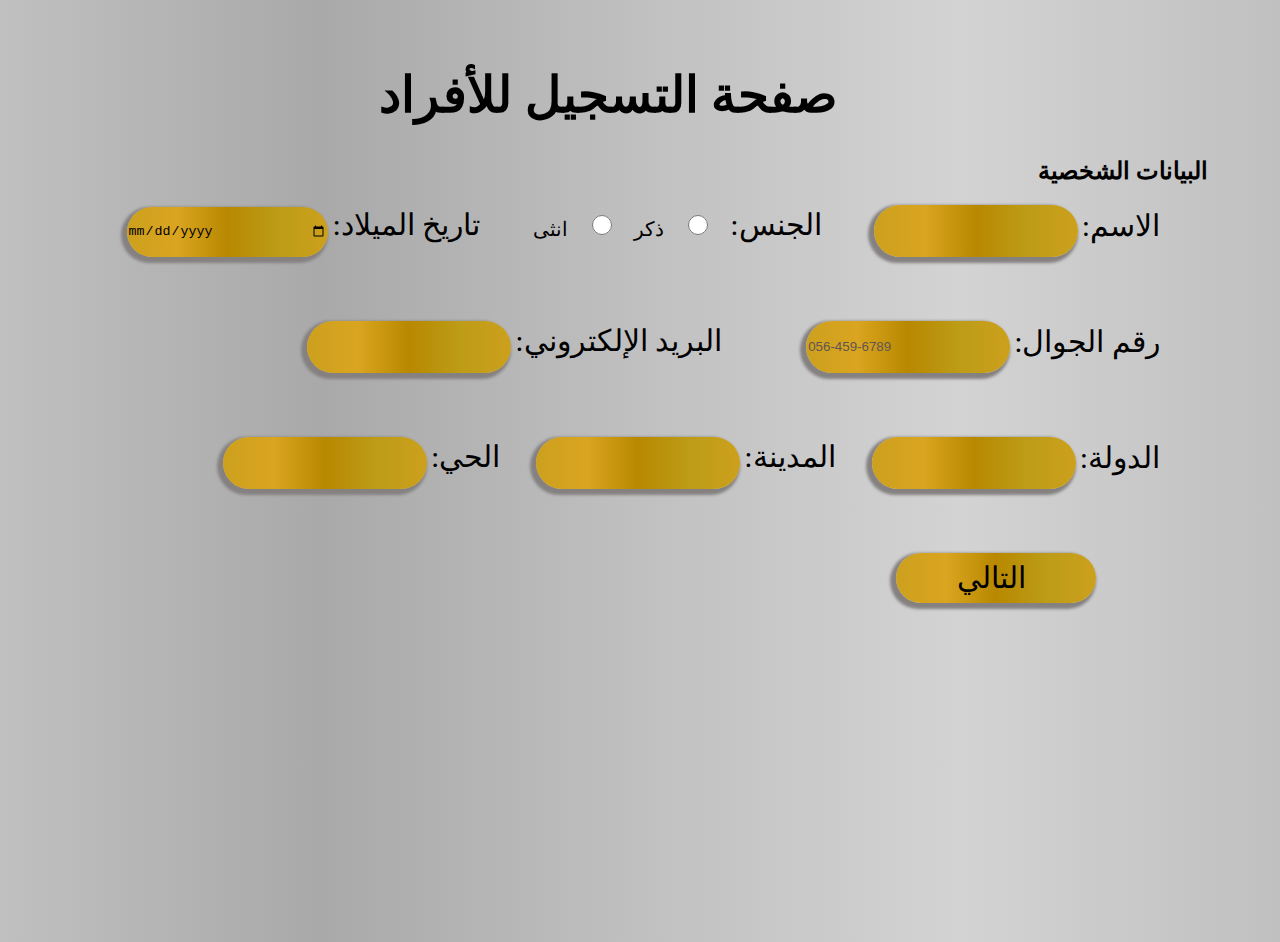
<file: index.html>
<!DOCTYPE html>
<html lang="en">
<head>
    <meta charset="UTF-8">
    <meta name="viewport" content="width=device-width, initial-scale=1.0">
    <title>صفحة التسجيل للأفراد</title>
    <link rel="stylesheet" href="css/style.css">
</head>
<body style="   background: linear-gradient(to left, #c0c0c0, #d3d3d3, #c0c0c0, #a9a9a9, #c0c0c0   ); " dir="rtl">
    <div class="container" style="padding-right: 4rem ; ; height: 100vh;">
        <h1 style="text-align: center; font-size: 50px; padding-top: 2rem;">صفحة التسجيل للأفراد</h1>
      <div class="cli">
        <h2>البيانات الشخصية</h2>
        <form>
          <div>
            <label style=" font-size: 30px;">الاسم:</label>
            <input  class="reme" type="text" required>
            <span style="padding-right: 3rem; font-size: 30px;" >الجنس:</span>
                <input  style="width: 50px; height: 20px;" type="radio" id="jawal" name="fav_language" value="jawal">
               <label for="jawal" > ذكر</label>
                <input  style="width: 50px; height: 20px;" type="radio" id="jawal" name="fav_language" value="jawal">
                <label for="jawal" > انثى </label>
                <label style=" font-size: 30px; padding-right: 3rem;" >تاريخ الميلاد:</label>
            <input  class="reme" type="date" required>
            </div>
            <div style="padding-top: 4rem; padding-bottom: 4rem;">
                <label style=" font-size: 30px; ">رقم الجوال:</label>
                <input  class="reme" type="tel" id="phone" name="phone" placeholder="056-459-6789" pattern="[0-9]{3}-[0-9]{3}-[0-9]{4}" required>
                <label style=" font-size: 30px; padding-right: 5rem;" >البريد الإلكتروني:</label>
                <input  class="reme" type="email" required>
            </div>
            <div style="padding-bottom: 4rem;">
                <label style="font-size: 30px;">الدولة:</label>
                <input  class="reme" type="text" required>
                <label style="padding-right: 2rem; font-size: 30px;">المدينة:</label>
                <input  class="reme" type="text" required>
                <label style="padding-right: 2rem; font-size: 30px;">الحي:</label>
                <input  class="reme" type="text" required>
            </div>

        </form>
        <button class="reme" style="margin-right: 7rem;font-size: 30px;"> <a style="color: #000000;  text-decoration: none; " href="تابع لصفحة التسجيل للأفراد.html">التالي</a></button>
      </div>

    </div>
    <script>
        window.alert("أهلا بك في نظام التسجيل الموحد")
    </script>
</body>
</html>
</file>
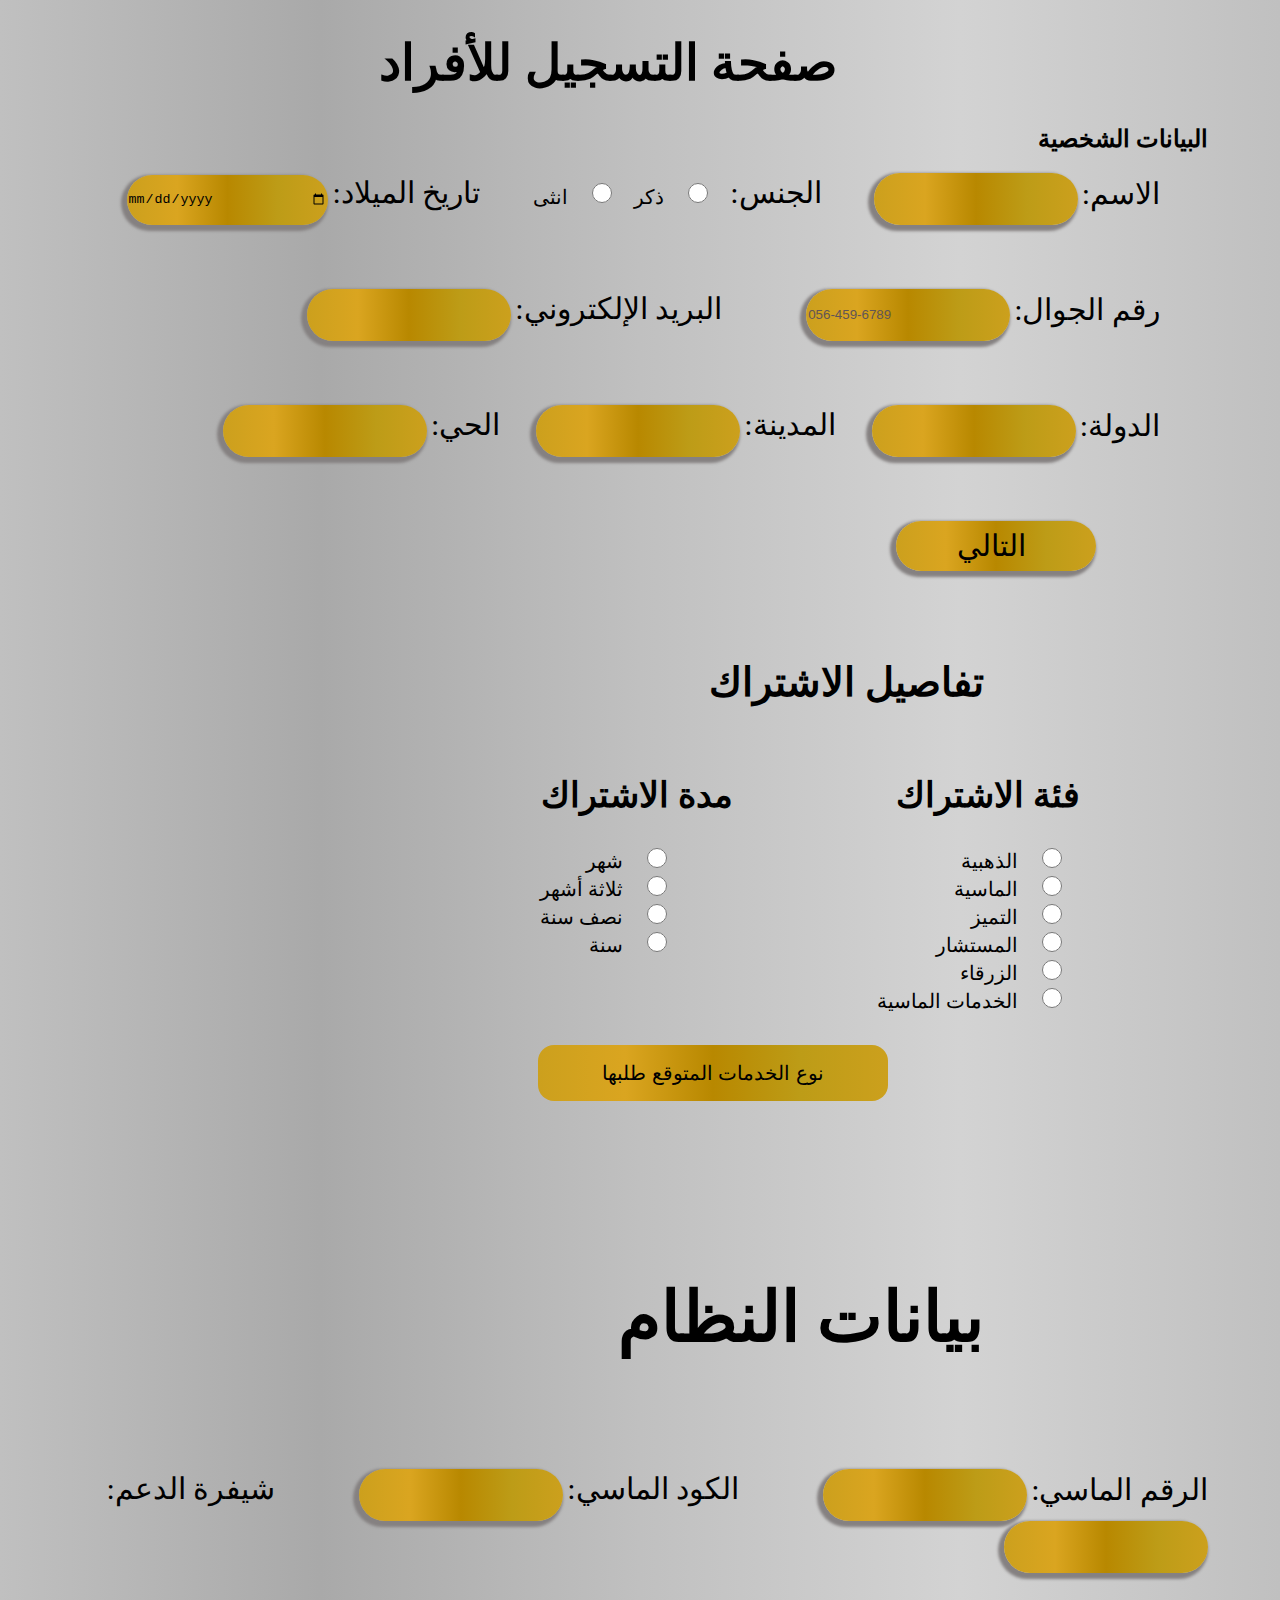
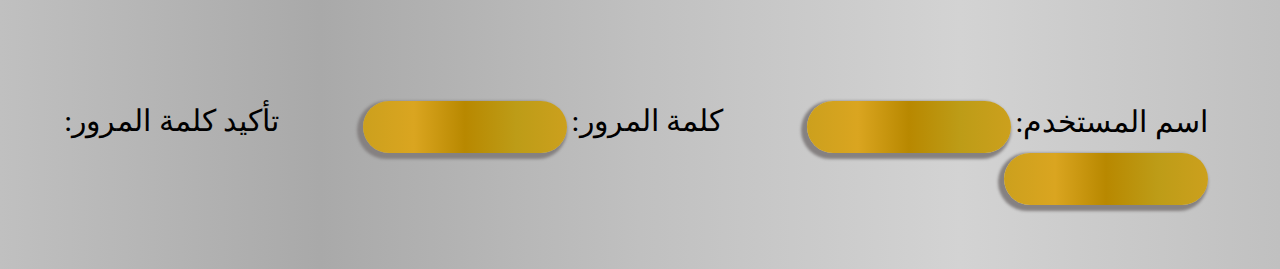
<file: 2تابع التسجيل الفردي.html>
<!DOCTYPE html>
<html lang="en">
<head>
    <meta charset="UTF-8">
    <meta name="viewport" content="width=device-width, initial-scale=1.0">
    <title>صفحة التسجيل للأفراد</title>
    <link rel="stylesheet" href="css/style.css">
</head>
<body  style="background: linear-gradient(to left, #c0c0c0, #d3d3d3, #c0c0c0, #a9a9a9, #c0c0c0   ); " dir="rtl">
    <div class="container" style="padding-right: 4rem; height: 100vh;">
        <h1 style="text-align: center; font-size: 50px;">صفحة التسجيل للأفراد</h1>
      <div class="cli">
        <h2>البيانات الشخصية</h2>
        <form>
          <div>
            <label style=" font-size: 30px;">الاسم:</label>
            <input  class="reme" type="text" required>
            <span style="padding-right: 3rem; font-size: 30px;" >الجنس:</span>
                <input  style="width: 50px; height: 20px;" type="radio" id="jawal" name="fav_language" value="jawal">
               <label for="jawal" > ذكر</label>
                <input  style="width: 50px; height: 20px;" type="radio" id="jawal" name="fav_language" value="jawal">
                <label for="jawal" > انثى </label>
                <label style=" font-size: 30px; padding-right: 3rem;" >تاريخ الميلاد:</label>
            <input  class="reme" type="date" required>
            </div>
            <div style="padding-top: 4rem; padding-bottom: 4rem;">
                <label style=" font-size: 30px; ">رقم الجوال:</label>
                <input  class="reme" type="tel" id="phone" name="phone" placeholder="056-459-6789" pattern="[0-9]{3}-[0-9]{3}-[0-9]{4}" required>
                <label style=" font-size: 30px; padding-right: 5rem;" >البريد الإلكتروني:</label>
                <input  class="reme" type="email" required>
            </div>
            <div style="padding-bottom: 4rem;">
                <label style="font-size: 30px;">الدولة:</label>
                <input  class="reme" type="text" required>
                <label style="padding-right: 2rem; font-size: 30px;">المدينة:</label>
                <input  class="reme" type="text" required>
                <label style="padding-right: 2rem; font-size: 30px;">الحي:</label>
                <input  class="reme" type="text" required>
            </div>

        </form>
        <button class="reme" style="margin-right: 7rem;font-size: 30px;"> <a style="color: #000000;  text-decoration: none; " href="#">التالي</a></button>
      </div>

      <h3 style=" font-size: 40px; padding-right: 14rem; padding-top: 3rem;" >تفاصيل الاشتراك</h3>
      <div class="lam" style="display: flex; padding-right: 5rem;">
          <div>
             <form>
                <h2 style="font-size: 35px;">فئة الاشتراك</h2>
                <div>
                  <input  style="width: 50px; height: 20px;" type="radio" id="jawal" name="fav_language" value="jawal">
                  <label for="jawal" > الذهبية</label>
               </div>
               <div>
                  <input  style="width: 50px; height: 20px;" type="radio" id="jawal" name="fav_language" value="jawal">
                  <label for="jawal" > الماسية</label>
               </div>
               <div>
                  <input  style="width: 50px; height: 20px;" type="radio" id="jawal" name="fav_language" value="jawal">
                  <label for="jawal" > التميز</label>
               </div>
               <div>
                  <input  style="width: 50px; height: 20px;" type="radio" id="jawal" name="fav_language" value="jawal">
                  <label for="jawal" > المستشار</label>
               </div>
               <div>
                  <input  style="width: 50px; height: 20px;" type="radio" id="jawal" name="fav_language" value="jawal">
                  <label for="jawal" > الزرقاء</label>
               </div>
               <div>
                  <input  style="width: 50px; height: 20px;" type="radio" id="jawal" name="fav_language" value="jawal">
                  <label for="jawal" > الخدمات الماسية</label>
               </div>
             </form>
          </div>
          

          <div style=" padding-right: 9rem; ">
              <h2 style="font-size: 35px; ">مدة الاشتراك</h2>
            <form>
                <div>
                    <input  style="width: 50px; height: 20px; ;" type="radio" id="jawal" name="fav_language" value="jawal">
                    <label for="jawal" > شهر</label>
                 </div>
                 <div>
                    <input  style="width: 50px; height: 20px;" type="radio" id="jawal" name="fav_language" value="jawal">
                    <label for="jawal" > ثلاثة أشهر</label>
                 </div>
                 <div>
                    <input  style="width: 50px; height: 20px;" type="radio" id="jawal" name="fav_language" value="jawal">
                    <label for="jawal" >  نصف سنة</label>
                 </div>
                 <div>
                    <input  style="width: 50px; height: 20px;" type="radio" id="jawal" name="fav_language" value="jawal">
                    <label for="jawal" >   سنة</label>
                 </div>
              </div>
            </form>
      </div>

 <!-- //////////////////////////////////////////////////////////////////////// -->


 <div style="padding-bottom: 5rem;" class="dropdown">
    <button style="margin-right: 20rem; margin-top: 2rem; padding-left: 4rem; padding-right: 4rem;" onclick="myFunction()" class="dropbtn">نوع الخدمات المتوقع طلبها</button>
    <div style="margin-right: 20rem; padding-left: 3rem; padding-right: 3rem;" id="myDropdown" class="dropdown-content">
      <a href="#home">خدمة1</a>
      <a href="#about">خدمة2</a>
      <a href="#contact">خدمة3</a>
      <a href="#home">خدمة4</a>
      <a href="#about">خدمة5</a>
      <a href="#contact">خدمة6</a>
      <a href="#home">خدمة7</a>
      <a href="#about">خدمة8</a>
      <a href="#home">خدمة9</a>
      <a href="#about">خدمة10</a>
      <a href="#contact">خدمة11</a>
      <a href="#home">خدمة12</a>
      <a href="#about">خدمة13</a>
      <a href="#contact">خدمة14</a>
      <a href="#home">خدمة15</a>
      <a href="#about">خدمة16</a>
      <a href="#home">خدمة17</a>
      <a href="#about">خدمة18</a>
      <a href="#contact">خدمة19</a>
      <a href="#home">خدمة20</a>
      <a href="#about">خدمة21</a>
      <a href="#contact">خدمة22</a>
      <a href="#home">خدمة23</a>
      <a href="#about">خدمة24</a>
      <a href="#home">خدمة25</a>
      <a href="#about">خدمة26</a>
      <a href="#contact">خدمة27</a>
      <a href="#home">خدمة28</a>
      <a href="#about">خدمة29</a>
      <a href="#contact">خدمة30</a>
      <a href="#home">خدمة31</a>
      <a href="#about">خدمة32</a>
      <a href="#home">خدمة33</a>
      <a href="#about">خدمة34</a>
      <a href="#contact">خدمة35</a>
      <a href="#home">خدمة36</a>
      <a href="#about">خدمة37</a>
      <a href="#contact">خدمة38</a>
      <a href="#home">خدمة39</a>
      <a href="#about">خدمة40</a>
      <a href="#home">خدمة41</a>
      <a href="#about">خدمة42</a>
      <a href="#contact">خدمة43</a>
      <a href="#home">خدمة44</a>
      <a href="#about">خدمة45</a>
      <a href="#contact">خدمة46</a>
      <a href="#home">خدمة47</a>
      <a href="#about">خدمة48</a>
      <a href="#home">خدمة49</a>
      <a href="#about">خدمة50</a>
    </div>
  </div>
  <footer>
    <h1 style=" font-size: 70px; padding-right: 14rem; padding-top: 3rem;">بيانات النظام</h1>
    <div style="padding-top: 4rem; padding-bottom: 4rem;">
        <label style=" font-size: 30px; ">الرقم الماسي:</label>
        <input  class="reme" type="text"  required>
        <label style=" font-size: 30px; padding-right: 5rem;" >الكود الماسي:</label>
        <input  class="reme" type="password" required>
        <label style=" font-size: 30px; padding-right: 5rem;" >شيفرة الدعم:</label>
        <input  class="reme" type="password" required>
    </div>
    <div style="padding-top: 4rem; padding-bottom: 4rem;">
        <label style=" font-size: 30px; ">اسم المستخدم:</label>
        <input  class="reme" type="text"  required>
        <label style=" font-size: 30px; padding-right: 5rem;" >كلمة المرور:</label>
        <input  class="reme" type="password" required>
        <label style=" font-size: 30px; padding-right: 5rem;" >تأكيد كلمة المرور:</label>
        <input  class="reme" type="password" required>
    </div>
    
</footer>
    </div>
    <!-- ////////////////////////////////////////////////////////////////////////////// -->
    <!-- <div class="navbar">
        <div class="ropdown">
        <button class="ropbtn" onclick="myFunction()">Dropdown
          <i class="fa fa-caret-down"></i>
        </button>
        <div class="ropdown-content" id="myDropdown">
          <a href="#">Link 1</a>
          <a href="#">Link 2</a>
          <a href="#">Link 3</a>
        </div>
        </div> 
      </div> -->
      <!-- ////////////////////////////////////////////////////////////////////////////// -->
    <script>
        /* When the user clicks on the button, 
        toggle between hiding and showing the dropdown content */
        function myFunction() {
          document.getElementById("myDropdown").classList.toggle("show");
        }
        
        // Close the dropdown if the user clicks outside of it
        window.onclick = function(event) {
          if (!event.target.matches('.dropbtn')) {
            var dropdowns = document.getElementsByClassName("dropdown-content");
            var i;
            for (i = 0; i < dropdowns.length; i++) {
              var openDropdown = dropdowns[i];
              if (openDropdown.classList.contains('show')) {
                openDropdown.classList.remove('show');
              }
            }
          }
        }
        </script>
        
</body>
</html>
</file>
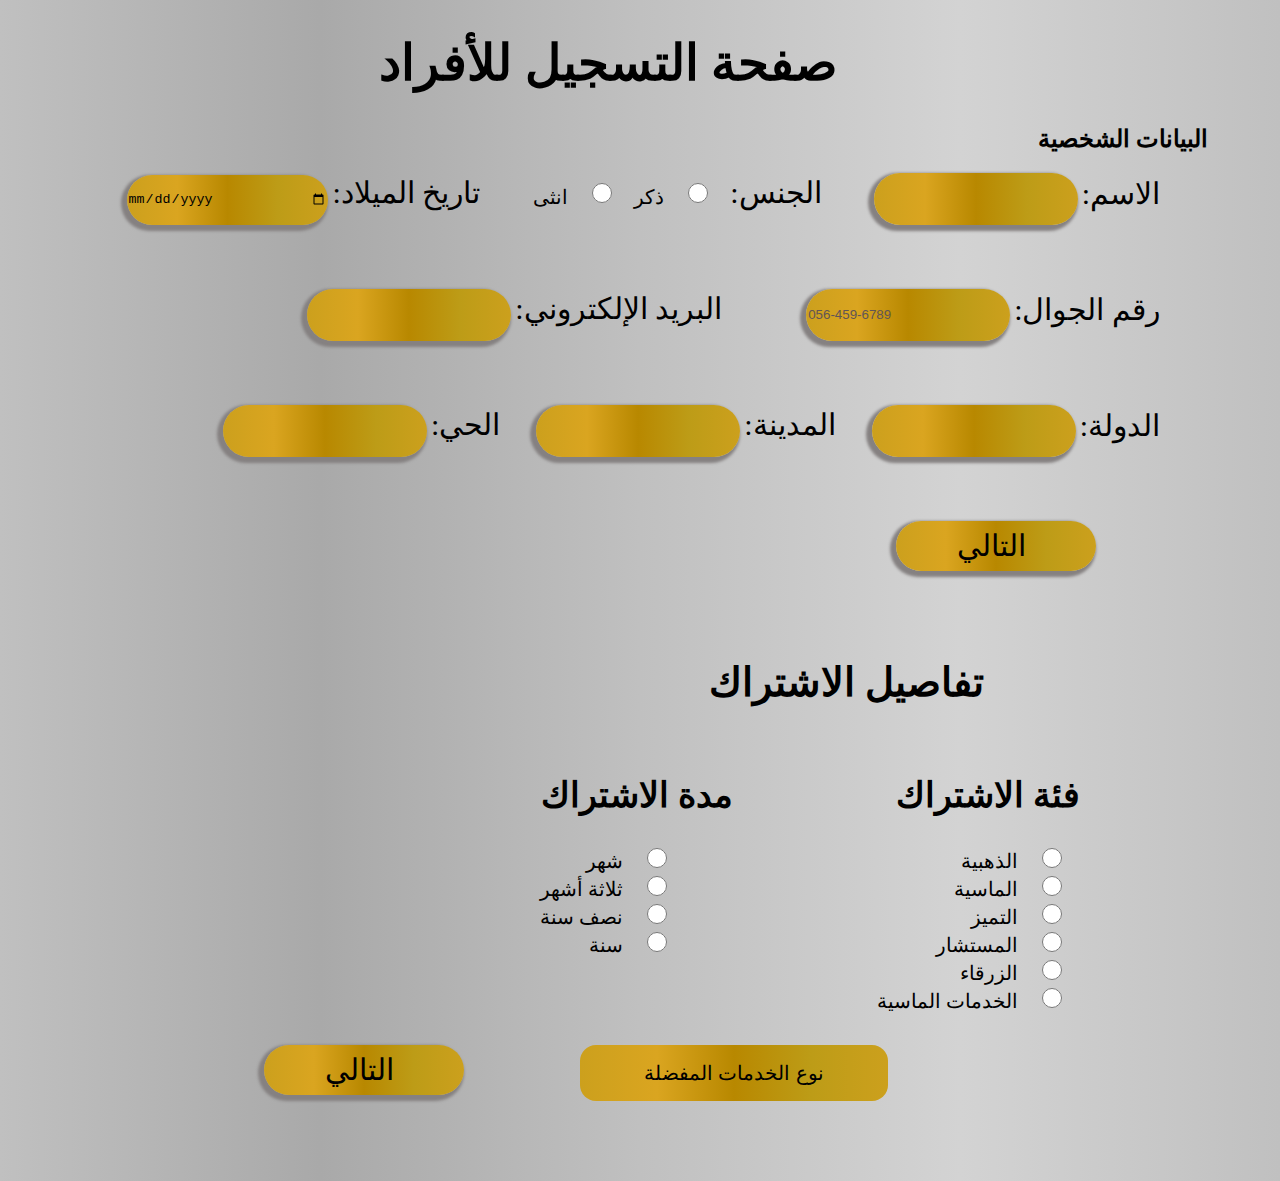
<file: تابع لصفحة التسجيل للأفراد.html>
<!DOCTYPE html>
<html lang="en">
<head>
    <meta charset="UTF-8">
    <meta name="viewport" content="width=device-width, initial-scale=1.0">
    <title>صفحة التسجيل للأفراد</title>
    <link rel="stylesheet" href="css/style.css">
</head>
<body  style="background: linear-gradient(to left, #c0c0c0, #d3d3d3, #c0c0c0, #a9a9a9, #c0c0c0   ); " dir="rtl">
    <div class="container" style="padding-right: 4rem; height: 100vh;">
        <h1 style="text-align: center; font-size: 50px;">صفحة التسجيل للأفراد</h1>
      <div class="cli">
        <h2>البيانات الشخصية</h2>
        <form>
          <div>
            <label style=" font-size: 30px;">الاسم:</label>
            <input  class="reme" type="text" required>
            <span style="padding-right: 3rem; font-size: 30px;" >الجنس:</span>
                <input  style="width: 50px; height: 20px;" type="radio" id="jawal" name="fav_language" value="jawal">
               <label for="jawal" > ذكر</label>
                <input  style="width: 50px; height: 20px;" type="radio" id="jawal" name="fav_language" value="jawal">
                <label for="jawal" > انثى </label>
                <label style=" font-size: 30px; padding-right: 3rem;" >تاريخ الميلاد:</label>
            <input  class="reme" type="date" required>
            </div>
            <div style="padding-top: 4rem; padding-bottom: 4rem;">
                <label style=" font-size: 30px; ">رقم الجوال:</label>
                <input  class="reme" type="tel" id="phone" name="phone" placeholder="056-459-6789" pattern="[0-9]{3}-[0-9]{3}-[0-9]{4}" required>
                <label style=" font-size: 30px; padding-right: 5rem;" >البريد الإلكتروني:</label>
                <input  class="reme" type="email" required>
            </div>
            <div style="padding-bottom: 4rem;">
                <label style="font-size: 30px;">الدولة:</label>
                <input  class="reme" type="text" required>
                <label style="padding-right: 2rem; font-size: 30px;">المدينة:</label>
                <input  class="reme" type="text" required>
                <label style="padding-right: 2rem; font-size: 30px;">الحي:</label>
                <input  class="reme" type="text" required>
            </div>

        </form>
        <button class="reme" style="margin-right: 7rem;font-size: 30px;"> <a style="color: #000000;  text-decoration: none; " href="#">التالي</a></button>
      </div>

      <h3 style=" font-size: 40px; padding-right: 14rem; padding-top: 3rem;" >تفاصيل الاشتراك</h3>
      <div class="lam" style="display: flex; padding-right: 5rem;">
          <div>
             <form>
                <h2 style="font-size: 35px;">فئة الاشتراك</h2>
                <div>
                  <input  style="width: 50px; height: 20px;" type="radio" id="jawal" name="fav_language" value="jawal">
                  <label for="jawal" > الذهبية</label>
               </div>
               <div>
                  <input  style="width: 50px; height: 20px;" type="radio" id="jawal" name="fav_language" value="jawal">
                  <label for="jawal" > الماسية</label>
               </div>
               <div>
                  <input  style="width: 50px; height: 20px;" type="radio" id="jawal" name="fav_language" value="jawal">
                  <label for="jawal" > التميز</label>
               </div>
               <div>
                  <input  style="width: 50px; height: 20px;" type="radio" id="jawal" name="fav_language" value="jawal">
                  <label for="jawal" > المستشار</label>
               </div>
               <div>
                  <input  style="width: 50px; height: 20px;" type="radio" id="jawal" name="fav_language" value="jawal">
                  <label for="jawal" > الزرقاء</label>
               </div>
               <div>
                  <input  style="width: 50px; height: 20px;" type="radio" id="jawal" name="fav_language" value="jawal">
                  <label for="jawal" > الخدمات الماسية</label>
               </div>
             </form>
          </div>
          

          <div style=" padding-right: 9rem; ">
              <h2 style="font-size: 35px; ">مدة الاشتراك</h2>
            <form>
                <div>
                    <input  style="width: 50px; height: 20px; ;" type="radio" id="jawal" name="fav_language" value="jawal">
                    <label for="jawal" > شهر</label>
                 </div>
                 <div>
                    <input  style="width: 50px; height: 20px;" type="radio" id="jawal" name="fav_language" value="jawal">
                    <label for="jawal" > ثلاثة أشهر</label>
                 </div>
                 <div>
                    <input  style="width: 50px; height: 20px;" type="radio" id="jawal" name="fav_language" value="jawal">
                    <label for="jawal" >  نصف سنة</label>
                 </div>
                 <div>
                    <input  style="width: 50px; height: 20px;" type="radio" id="jawal" name="fav_language" value="jawal">
                    <label for="jawal" >   سنة</label>
                 </div>
              </div>
            </form>
      </div>

 <!-- //////////////////////////////////////////////////////////////////////// -->
 <div style="padding-bottom: 5rem;" class="dropdown">
    <button style="margin-right: 20rem; margin-top: 2rem; padding-left: 4rem; padding-right: 4rem;" onclick="myFunction()" class="dropbtn">نوع الخدمات المفضلة</button>
    <div style="margin-right: 20rem; padding-left: 3rem; padding-right: 3rem;" id="myDropdown" class="dropdown-content">
      <a href="#home">اول</a>
      <a href="#about">ثاني</a>
      <a href="#contact">ثالث</a>
      <a href="#home">رابع</a>
      <a href="#about">خامس</a>
      <a href="#contact">سادس</a>
      <a href="#home">سابع</a>
      <a href="#about">ثامن</a>
    </div>
    <button class="reme" style="margin-right: 7rem;font-size: 30px;"> <a style="color: #000000;  text-decoration: none; " href="2تابع التسجيل الفردي.html">التالي</a></button>
  </div>
    </div>
    <!-- ////////////////////////////////////////////////////////////////////////////// -->
      <!-- ////////////////////////////////////////////////////////////////////////////// -->
    <script>
        /* When the user clicks on the button, 
        toggle between hiding and showing the dropdown content */
        function myFunction() {
          document.getElementById("myDropdown").classList.toggle("show");
        }
        
        // Close the dropdown if the user clicks outside of it
        window.onclick = function(event) {
          if (!event.target.matches('.dropbtn')) {
            var dropdowns = document.getElementsByClassName("dropdown-content");
            var i;
            for (i = 0; i < dropdowns.length; i++) {
              var openDropdown = dropdowns[i];
              if (openDropdown.classList.contains('show')) {
                openDropdown.classList.remove('show');
              }
            }
          }
        }
        </script>
</body>
</html>
</file>
<file: css/style.css>
@font-face{
    font-family: Roboto-Bold;
    src: url(/font/Roboto-Bold.ttf);
}
@font-face{
    font-family: Roboto-Medium;
    src: url(/font/Roboto-Medium.ttf);
}
@font-face{
    font-family: Roboto-Regular;
    src: url(/font/Roboto-Regular.ttf);
}

.direction{
    background-repeat: no-repeat;
    background-size: cover;
    
}
.home{
    padding: .7rem 3rem;
    background-color: #cba135;
    color: #000000;
    font-family: Roboto-Bold;
    font-size: 20px;
    border-radius: 1rem;
    margin-right: 2rem;
}
.record{
    color: #ffffff;
    background-color: #cba135;
    padding: 0rem 3rem;
    border-radius: 1rem;
}
.fa-bars{
    color: #ffffff;
}
.navbar-nav .nav-link {
    color: #000000;
    background-color: #DFC057;
    /* padding: .5rem 4rem; */
    border-radius: 1rem;
}
.nav-item{
    font-size: 17px;
    padding-right: .5rem;
    font-family: Roboto-Bold;
    padding-top: 13rem;
}
.nav-item a{
    color: #ffffff;
    background-color: #DFC057;
    /* padding: .5rem 4rem; */
    border-radius: 1rem;
}
.group{
    font-size: 50px;
    color: #000000;
    font-family: Roboto-Bold;  
    background-color: #DFC057;
padding: 4rem;
    margin-top: 15rem;
    margin-right: 2rem;
    text-align: center;
}
.indvduals{
    font-size: 50px;
    color: #000000;
    font-family: Roboto-Bold;  
    background-color: #DFC057;
padding: 4rem;
    margin-top: 15rem;
    margin-right: 2rem;
    text-align: center;
}
.word{
    text-align: center;
    color: #ffffff;
    font-size: 20px;
    font-family: Roboto-Bold;

    padding: 4rem;
}
.footer{
    /* background-color: black; */
    text-align: center;
    color: #000000;
    font-size: 20px;
    font-family: Roboto-Bold;
    /* padding: 4rem; */
}
.copyright{
    font-family: Roboto-Bold;
    font-size: 20px;
    text-align: center;
color: #ffffff;
}
.img{
    font-size: 50px;
    font-family: Roboto-Bold;
    color: #ffffff;
    padding: 3rem;
    text-align: center;
    margin: .8rem;

}
.img-p{
    font-size: 50px;
    color: #ffffff;
    font-family: Roboto-Bold;  
    padding: 3rem;
    text-align: center;
    margin: .8rem;
}
.background{
    background-image: url(/img/0705A438-3C0C-407E-8467-BBF8FF1B20D2.jpeg);
    background-repeat: no-repeat;
    background-size: cover;
    margin-top: 1rem;
}
.end{
    font-size: 30px;
    font-family: Roboto-Bold;
    color: #ffffff;
    text-align: center;
    padding-top: 3rem;
    padding-bottom: 2rem;
}
.roject{
    padding-top: 3rem;
    font-size: 70px;
    font-family: Roboto-Bold;
    color: #ffffff;
    text-align: center;
}
.jdd{
    /* padding-top: 3rem;
    font-size: 70px;
    font-family: Roboto-Bold;
    color: #ffffff;
    text-align: center; */
}
.blok{
    position: relative;
}
.class{
    width: 396px;
    height: 250px;
    background-color: #ffffff;
margin-top: 22rem;
margin-left: 5.5rem;
}
.alt{
    width: 396px;
    height: 250px;
    background-color: #ffffff; 
    margin-top: 9rem;
margin-left: 5.5rem;
}
.bundle{
    width: 396px;
    height: 250px;
    background-color: #ffffff; 
    margin-top: 10rem;
    margin-left: 5.5rem;
}
.product{
       width: 396px;
    height: 250px;
    margin-top: 3rem;
    background-color: #ffffff;
    margin-top: 21.5rem;
margin-left: 5.5rem;
}
.leftr{

    width: 396px;
    height: 250px;
    margin-top: 3rem;
    background-color: #ffffff;
    margin-top: 9rem;
    margin-left: 5.5rem;
}
.pronone{
    width: 396px;
    height: 250px;

    background-color: #ffffff;
    margin-top: 10rem;
    margin-left: 12rem;
}
 .mai{
    display: grid;
    grid-template-columns: repeat(2,auto);
    gap:2rem;
 }
 .m{
 margin-left:2rem ;
 }
 .ok a{
     color: #000000;
     text-decoration: none;
 }
 .ok{
    padding: .5rem 5rem;
    background: linear-gradient(to left,  #bd9c17, #838383   );
    color: #000000;
    font-family: Roboto-Bold;
    border: none;
    font-size: 20px;
    border-radius: 3rem;
    margin-right: 2rem;
 }
 .form h1{
     text-align: center;
     font-size: 50px;
     font-family: Roboto-Bold;
 }
 .qustion{
     padding-top: 2rem;
     font-size: 30px;
     font-family: Roboto-Bold;
     color: #b3b0ab ;
 }
 form{
    padding-right: 3rem;
 }
 form p{
    font-size: 30px;
    font-family: Roboto-Bold;
    color: #b3b0ab ;
 }
 .sendto{
     padding: .5rem 7rem;
     border-radius: 2rem;
     background: linear-gradient(to left,  #bd9c17, #b3b0ab   );
     border: none;
     font-size: 30px;
     font-family: Roboto-Bold;
     margin: 5rem;
 }
 .sendto:hover{
     background-color: #ffffff;
 }
 .input-no{
     width: 300px;
     height: 50px;
     border-radius: 3rem;
     border: none;
     background: linear-gradient(to left,  #bd9c17, #b3b0ab   );
     box-shadow: -3px 3px 3px 3px #858181 ;
 }
 .input-no::placeholder{
     color: #000000;
     padding-right: 2rem;
 }
 
 .area{
    border-radius: 3rem;
    border: none;
    background: linear-gradient(to left,  #bd9c17, #b3b0ab   );
    box-shadow: -3px 3px 3px 3px #858181 ;

 }
 .area:focus{
     background-color: #ffffff;
 }
 .input-yes{
    width: 300px;
    height: 50px;
    border-radius: 3rem;
    border: none;
    background: linear-gradient(to left,  #bd9c17, #b3b0ab   );
    box-shadow: -3px 3px 3px 3px #858181 ;
 }
 .input-yes::placeholder{
    color: #000000;
    padding-right: 2rem;
}
label{
    font-size: 20px;
}
.reme{
    width: 200px;
    height: 50px;
    border-radius: 3rem;
    border: none;
    background: linear-gradient(to left, #cca01d, #bd9c17, #b88800, #daa520, #cca01d   );
    box-shadow: -3px 3px 3px 3px #858181 ;
}
.reme::placeholder{
    color: #615555;
    padding-right: 2rem;
}
.lam label{
font-size: 20px;
color: #000000;
}
.dropbtn {
    background: linear-gradient(to left, #cca01d, #bd9c17, #b88800, #daa520, #cca01d   );
    border-radius: 1rem;
    color: #000000;
    padding: 16px;
    font-size: 20px;
    border: none;
    cursor: pointer;
  }
  
  .dropbtn:hover, .dropbtn:focus {
    background-color: #2980B9;
  }
  
  .dropdown {
    position: relative;
    display: inline-block;
  }
  
  .dropdown-content {
    display: none;
    position: absolute;
    background: linear-gradient(to left, #cca01d, #bd9c17, #b88800, #daa520, #cca01d   );
    border-radius: 1rem;
    min-width: 160px;
    font-size: 20px;
    overflow: auto;
    box-shadow: 0px 8px 16px 0px rgba(0,0,0,0.2);
    z-index: 1;
  }
  
  .dropdown-content a {
    color: black;
    padding: 12px 16px;
    text-decoration: none;
    display: block;
  }
  
  .dropdown a:hover {background-color: #ddd;
  
}
  
  .show {display: block;}










  .navbar {
    overflow: hidden;
    font-family: Arial, Helvetica, sans-serif;
  }
  
  .navbar a {
    float: left;
    font-size: 16px;
    color: white;
    text-align: center;
    padding: 14px 16px;
    text-decoration: none;
  }
  
  .ropdown {
    float: left;
    overflow: hidden;
  }
  
  .ropdown .ropbtn {
    cursor: pointer;
    font-size: 16px;  
    border: none;
    outline: none;
    color: white;
    padding: 14px 16px;
    background-color: inherit;
    font-family: inherit;
    margin: 0;
  }
  
  .navbar a:hover, .ropdown:hover .ropbtn, .ropbtn:focus {
    background-color: red;
  }
  
  .ropdown-content {
    display: none;
    position: absolute;
    background-color: #f9f9f9;
    min-width: 160px;
    box-shadow: 0px 8px 16px 0px rgba(0,0,0,0.2);
    z-index: 1;
  }
  
  .ropdown-content a {
    float: none;
    color: black;
    padding: 12px 16px;
    text-decoration: none;
    display: block;
    text-align: left;
  }
  
  .ropdown-content a:hover {
    background-color: #ddd;
  }
  
  .show {
    display: block;
  }
</file>
